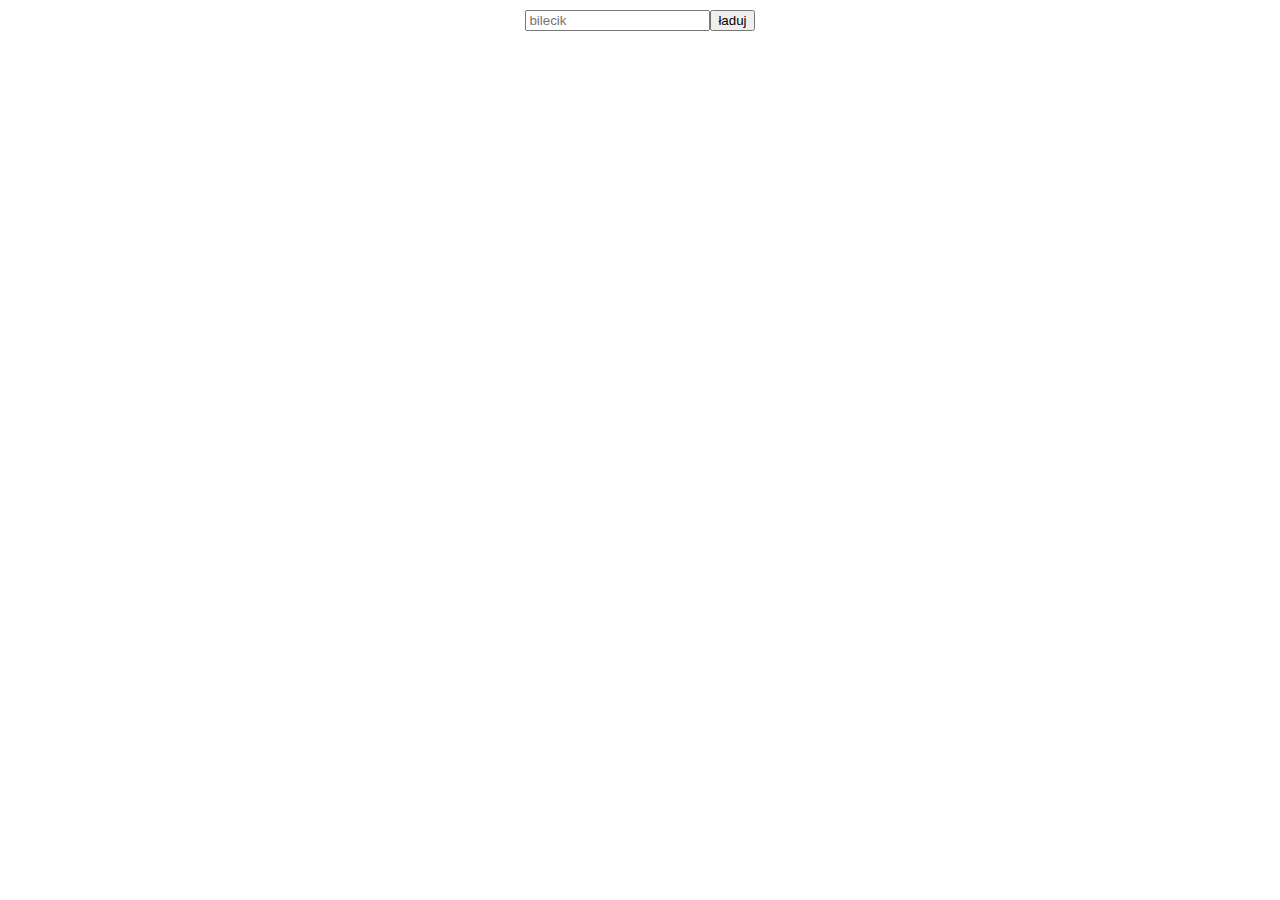
<file: index.html>
<!DOCTYPE html>
<html lang="pl">
  <head>
    <meta charset="UTF-8" />
    <title>pamięć absolutna</title>
    <link rel="stylesheet" href="mechanik/style.css" />
    <script src="https://code.jquery.com/jquery-3.3.1.min.js"></script>
    <script src="mechanik/skrypty.js"></script>
  </head>
  <body>

   <div id='robocze'><input type='password' id='bilet' placeholder='bilecik'><button id='login'>ładuj</button></div>


  </body>
  </html>
</file>
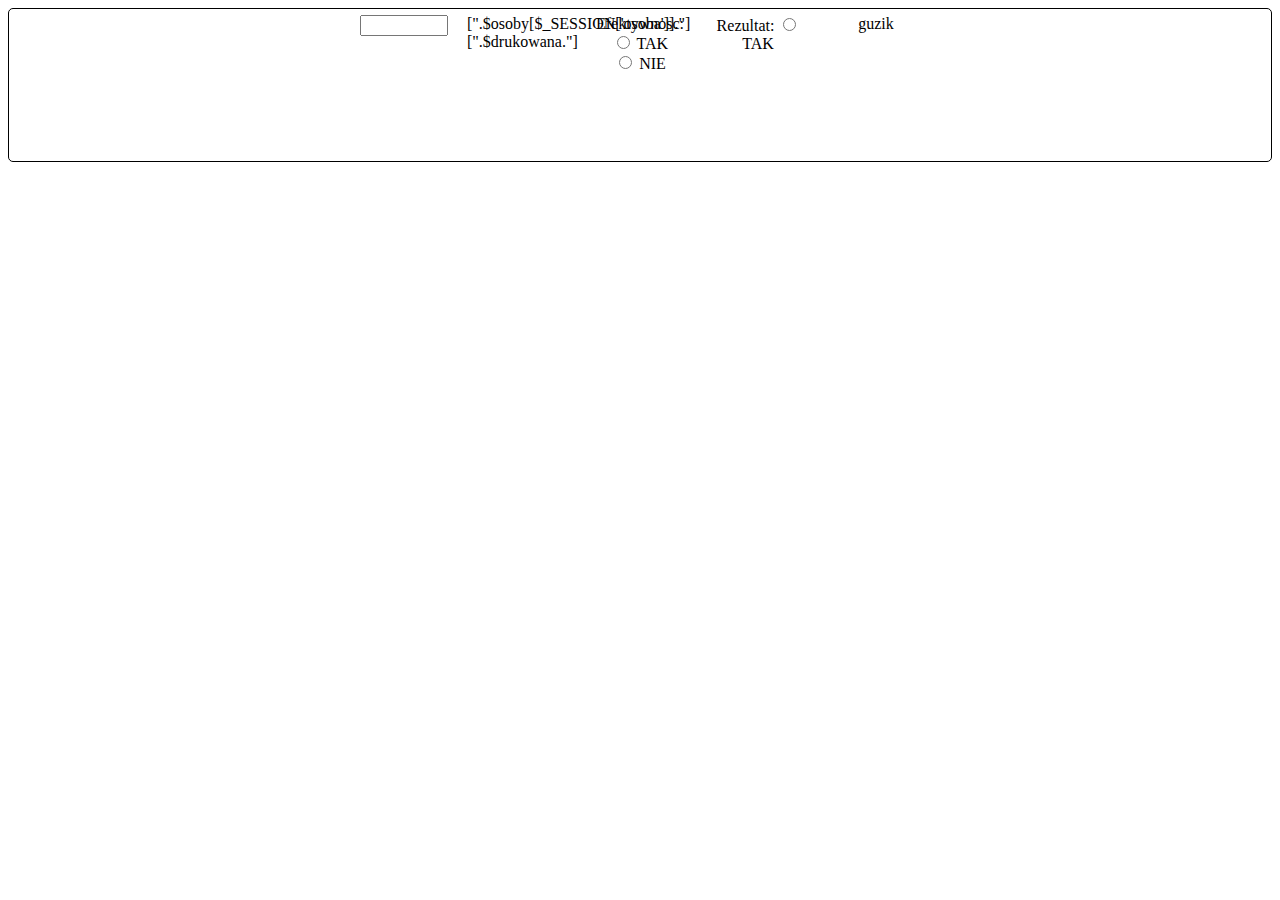
<file: mechanik/pasek-szablon.html>
<!DOCTYPE html>
<html lang="en">
  <head>
    <meta charset="utf-8">
    <title></title>
    <link rel="stylesheet" href="style.css">
  </head>
  <body>




<div id='dodaj'>
  <div class='kapsulka'><input class='short' type='text' id='numer' /></div>
  <div class='kapsulka'>[".$osoby[$_SESSION['osoba']]."]<br/>[".$drukowana."]</div>
  <div class='kapsulka'>Efektywnosc:<br/>
    <input type='radio' value='1' name='efektywnosc' id='efektywnosc' /> TAK<br/>
    <input type='radio' value='0' name='efektywnosc' id='efektywnosc' /> NIE
  </div>
  <div class='kapsulka'>Rezultat:
    <input  type='radio' value='1' name='status' id='status' /> TAK
  </div>
  <div class='kapsulka'>guzik</div>



</div>



  </body>
</html>
</file>
<file: mechanik/style.css>
div {
 font-family: Verdana;
 padding: 2px;
 margin: 2px auto;
 text-align: center;
 vertical-align: middle;
 border-radius: 5px;
}

div#dodaj {
  border: solid 1px black;
}

.kapsulka {
  display: inline-block;
  width: 110px;
  height: 140px;
}

.kapsulka:hover {
  background-color: lightGray;
}

.kapsulka2 {
  display: inline-block;
  width: 200px;
  height: 140px;
}

.kapsulka2:hover {
  background-color: lightGray;
}

input.short {
  width: 80px;
}

button.adder {
  width: 100px;
  height: 100px;
  font-size: 60px;
  font-weight: bolder;
  color: green;
}

td {
  font-size: 14px;
  color: rgb(0,0,20);
  width: 200px;
}

button.codered {
  font-size: 20px;
  font-weight: bold;
  color: red;
}

button.codegreen {
  font-size: 20px;
  font-weight: bold;
  color: green;
}

input.codegray {
  font-size: 20px;
  font-weight: bold;
  color: gray;
}
</file>
